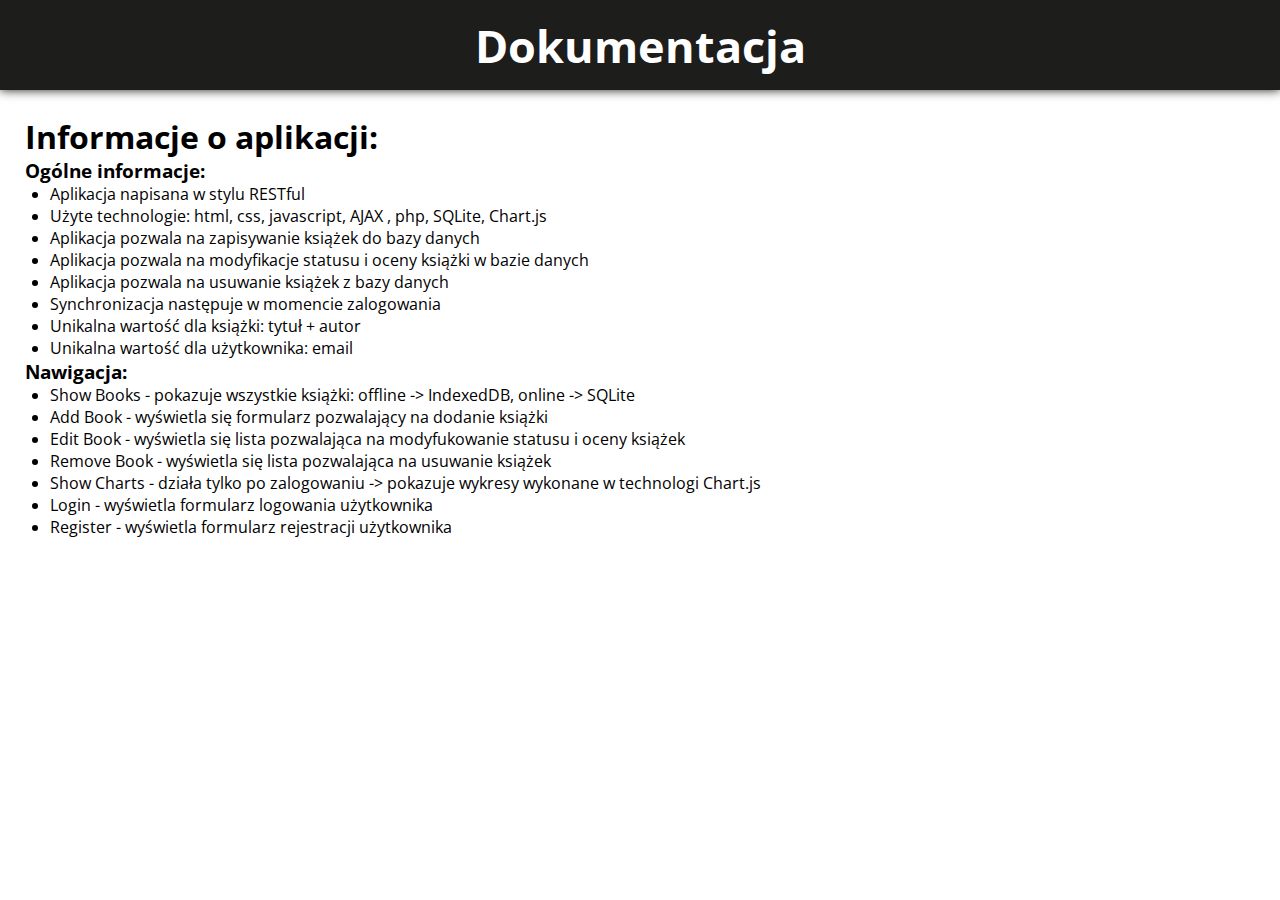
<file: documentation.html>
<!DOCTYPE html>
<html lang="pl">
  <head>
    <meta http-equiv="Content-Type" content="text/html; charset=utf-8" />
    <link rel="stylesheet" href="styles.css" />
    <title>Online Bookshelf</title>
  </head>
  <body>
    <div class="grid-content-wrapper">
      <div class="grid-col-span-4 header">
        <span class="title"> Dokumentacja </span>
      </div>
      <div class="grid-col-span-4">
        <article>
          <h1>Informacje o aplikacji:</h1>
          <section>
              <h3>Ogólne informacje:</h3>
              <ul>
                <li>Aplikacja napisana w stylu RESTful</li>
                <li>Użyte technologie: html, css, javascript, AJAX , php, SQLite, Chart.js</li>
                <li>Aplikacja pozwala na zapisywanie książek do bazy danych</li>
                <li>Aplikacja pozwala na modyfikacje statusu i oceny książki w bazie danych</li>
                <li>Aplikacja pozwala na usuwanie książek z bazy danych</li>
                <li>Synchronizacja następuje w momencie zalogowania</li>
                <li>Unikalna wartość dla książki: tytuł + autor</li>
                <li>Unikalna wartość dla użytkownika: email</li>
              </ul>
          </section>
          <section>
            <h3>Nawigacja:</h3>
            <ul>
              <li>Show Books - pokazuje wszystkie książki: offline -> IndexedDB, online -> SQLite</li>
              <li>Add Book - wyświetla się formularz pozwalający na dodanie książki</li>
              <li>Edit Book - wyświetla się lista pozwalająca na modyfukowanie statusu i oceny książek</li>
              <li>Remove Book - wyświetla się lista pozwalająca na usuwanie książek</li>
              <li>Show Charts - działa tylko po zalogowaniu -> pokazuje wykresy wykonane w technologi Chart.js</li>
              <li>Login - wyświetla formularz logowania użytkownika</li>
              <li>Register - wyświetla formularz rejestracji użytkownika</li>
            </ul>
          </section>
        </article>
      </div>
    </div>
  </body>
</html>
</file>
<file: styles.css>
@import url('https://fonts.googleapis.com/css2?family=Merriweather&display=swap');
@import url("https://fonts.googleapis.com/css2?family=Open+Sans:wght@400;700&display=swap");

:root {
  --distance-between-results-rows: 10px;
  --distance-between-buttons: 10px;
  --distance-between-div-header: 10px;

  --main-font: "Open Sans";

  --black-color: #1d1d1b;
  --darker-dark-gray-color: #404040;
  --lighter-dark-gray-color: #565656;
  --darker-gray-color: #a9a9a9;
  --lighter-gray-color: #d6d6d6;
  --white-color: #ffffff;

  --block-backgroud-color: #565555;
}

canvas {
  max-width: 100%;
  max-height: 700px;
}

* {
  margin: 0px;
  padding: 0px;

  font-family: var(--main-font);
}

/*==================== Basic Layout ====================*/
.grid-content-wrapper {
  display: grid;

  grid-template-columns: repeat(4, 1fr);
  grid-template-rows: auto 1fr;
  
  width: 100%;
  min-height: 100vh;
}

.grid-col-span-4 {
  grid-column: span 4;
}

.grid-col-span-4 article {
  padding: 25px;
}

.grid-col-span-4 article ul {
  padding-left: 25px;
}

.header {
  display: flex;
  gap: var(--distance-between-div-header);
  align-items: center;
  justify-content: space-evenly;

  height: clamp(75px, 10vh, 125px);
  max-width: 100%;

  background-color: var(--black-color);

  box-shadow: 0 0 10px var(--black-color);

  color: var(--white-color);
}

.header .title {
  font-size: clamp(2rem, 5vh, 5rem);
  font-weight: bold;
}

.header .header-buttons {
  display: flex;
  align-items: center;
  justify-content: space-evenly;
  gap: var(--distance-between-buttons);

  width: 75%;
}

.header .header-user {
  display: flex;
  align-items: center;
  justify-content: space-evenly;
  gap: var(--distance-between-buttons);

  width: 25%;
}

.query-results {
  display: flex;
  flex-direction: column;
  align-items: center;
  gap: var(--distance-between-results-rows);

  padding: var(--distance-between-results-rows);
}

.query-results select {
  width: 100%;
  height: 90%;

  border: solid 1px black;
  box-shadow: 0 0 5px var(--black-color);

  background-color: var(--white-color);
  color: var(--black-color);

  font-size: clamp(1rem, 1.5vmax, 1.75rem);
}

.query-results select option {
  padding: 5px;
  border-bottom: solid black 1px;
}

.query-results select option:nth-child(odd) {
  background-color: var(--lighter-gray-color);
}

.query-results select option:nth-child(even) {
  background-color: var(--darker-gray-color);
}

.query-results button {
  width: 40%;

  margin: 10px;

  background-color: transparent;
  border: none;

  font-size: clamp(1rem, 3vh, 2rem);
  font-weight: 700;
}

.query-results button:hover {
  color: var(--darker-dark-gray-color);
}

.query-results button:active {
  color: var(--lighter-dark-gray-color);
}

.query-results .wrapper-update-input {
  display: grid;
  grid-template-columns: repeat(2, 1fr);
}

.query-results .wrapper-update-input select {
  border: solid 1px var(--black-color);

  color: var(--black-color);
  font-size: clamp(0.75rem, 1.75vh, 1.5rem);

  box-shadow: none;

  background-color: var(--white-color);
}

.query-results .wrapper-update-input select option:nth-child(odd) {
  background-color: var(--white-color);
}

.query-results .wrapper-update-input select option:nth-child(even) {
  background-color: var(--white-color);
}

.query-results .wrapper-update-input input[type = text] {
  color: var(--black-color);
  font-size: clamp(0.75rem, 1.75vh, 1.5rem);
}



.footer {
  display: flex;

  height: clamp(40px, 5vh, 75px);

  background-color: var(--black-color);

  box-shadow: 0 0 10px var(--black-color);

  color: var(--white-color);
  font-size: clamp(0.75rem, 1vmax, 1.5rem);
}

.footer .documentation {
  display: flex;
  align-items: center;
  justify-content: center;

  width: 25%;
}

.footer .documentation a{
  color: var(--white-color);
  text-decoration: none;
  
  width: 25%;
}

.footer .author {
  display: flex;
  align-items: center;
  justify-content: center;

  width: 50%;
}

.footer .status {
  display: flex;
  align-items: center;
  justify-content: center;

  width: 25%;
}

/*==================== Buttons ====================*/
.header button {
  background-color: transparent;

  color: var(--white-color);
  font-weight: 700;

  border: none;
  /*border: solid 0px white;
  border-radius: clamp(5px, 0.75vh, 10px);*/

  height: clamp(37.5px, 5vh, 62.5px);
}

button:hover {
  color: var(--lighter-gray-color);
}

button:active {
  color: var(--darker-gray-color);
}

.header-buttons button {
  width: clamp(100px, 15%, 400px);

  font-size: clamp(1rem, 1.5vmax, 2rem);
}

.header-user button {
  width: clamp(100px, 20%, 400px);

  font-size: clamp(0.75rem, 1vmax, 1.5rem);
}

/*==================== Forms ====================*/
.backdrop {
  position: fixed;
  z-index: 1;
  background-color: rgba(0, 0, 0, 0.25);

  width: 100%;
  height: 100vh;

  top: 0;
  left: 0;
}

#backdrop-add-book {
  display: none;
}

#backdrop-login-user {
  display: none;
}

#backdrop-register-user {
  display: none;
}

#backdrop-info {
  display: none;

  text-align: center;
}

.modal {
  width: clamp(400px, 30%, 800px);
  
  position: fixed;
  z-index: 10;

  top: 20vh;
  left: calc(50% - clamp(400px, 30%, 800px) / 2);

  box-shadow: 0 0 5px var(--black-color);
  border-radius: 6px;
  background-color: white;
}

.modal .header {
  display: flex;
  align-items: center;
  justify-content: center;

  font-size: clamp(2rem, 2.5vmax, 5rem);
}

.modal .message {
  display: flex;
  align-items: center;
  justify-content: center;

  padding: 10px;

  font-size: clamp(1.5rem, 2vmax, 4rem);
}

.modal form {
  display: flex;
  align-items: center;
  justify-content: center;

  padding: 15px;

  flex-direction: column;
  gap: 1px;

  color: var(--black-color);
  font-size: clamp(0.75rem, 1.75vh, 1.5rem);
}

.modal form input {
  width: 75%;

  border: solid 1px var(--black-color);
}

.modal form input[type = text] {
  color: var(--black-color);
  font-size: clamp(0.75rem, 1.75vh, 1.5rem);
}

.modal form input[type = password] {
  color: var(--black-color);
  font-size: clamp(0.75rem, 1.75vh, 1.5rem);
}

.modal form input[type = submit] {
  width: 50%;

  margin: 10px;

  background-color: transparent;
  border: none;

  font-size: clamp(1rem, 3vh, 2rem);
  font-weight: 700;
}

.modal form input[type = submit]:hover {
  color: var(--darker-dark-gray-color);
}

.modal form input[type = submit]:active {
  color: var(--lighter-dark-gray-color);
}

.modal .button-wrapper {
  display: flex;

  width: 100%;
  justify-content: space-evenly;
}

.modal .button-wrapper input[type = submit] {
  width: 40%;
}

.modal .button-wrapper button {
  width: 40%;

  margin: 10px;

  background-color: transparent;
  border: none;

  font-size: clamp(1rem, 3vh, 2rem);
  font-weight: 700;
}

.modal .button-wrapper button:hover {
  color: var(--darker-dark-gray-color);
}

.modal .button-wrapper button:active {
  color: var(--lighter-dark-gray-color);
}

.modal form select {
  width: 75%;

  border: solid 1px var(--black-color);

  color: var(--black-color);
  font-size: clamp(0.75rem, 1.75vh, 1.5rem);

  background-color: var(--white-color);
}

/*==================== Book Output ====================*/
.card-book {
  display: flex;
  align-items: center;
  justify-content: center;

  width: 90%;
  
  height: clamp(50px, 10vh, 100px);

  border: solid var(--black-color) 1px;
  border-radius: clamp(12.5px, 2.5vh, 25px);

  box-shadow: 0 0 5px var(--black-color);

  text-align: center;
}

.card-book-title {
  height: clamp(40px, 8vh, 80px);

  border: solid var(--black-color) 3px;
  border-radius: 0px;
  box-shadow: 0 0 9px var(--black-color);
}

.card-book * {
  font-size: clamp(0.5rem, 1.25vmax, 1.5rem);
}

.card-book-title * {
  font-size: clamp(1rem, 2.5vmax, 3rem);
  font-weight: 700;
}

.card-book .book-title {
  width: 20%;
}

.card-book .book-author {
  width: 20%;
}

.card-book .book-genre {
  width: 15%;
}

.card-book .book-pages {
  width: 15%;
}

.card-book .book-reading-status {
  width: 15%;
}

.card-book .book-score {
  width: 15%;
}
</file>
